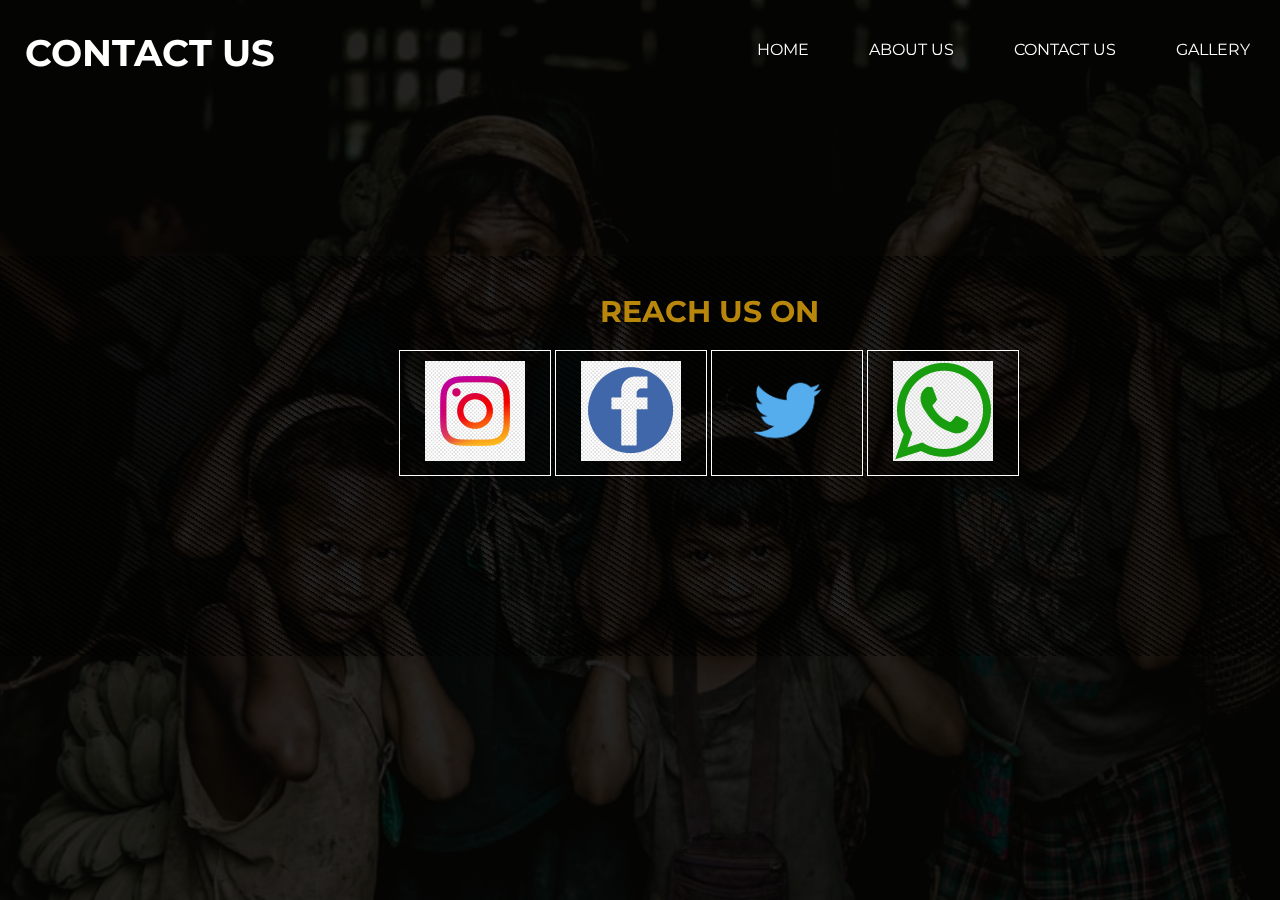
<file: contact.html>
<!DOCTYPE html>
<html>
    <head>
        <title>Sparks Donation</title>
        <meta name="viewport" content="width=device-width, initial-scale=1.0">

        <link rel="stylesheet" href="index.css">
        <link rel="preconnect" href="https://fonts.gstatic.com">
        <link href="https://fonts.googleapis.com/css2?family=Montserrat:wght@400;600&display=swap" rel="stylesheet">
        <style font-family: 'Montserrat', sans-serif;></style>


    </head>
    <body>
    

        <header class="header" style="margin-top: 0px;">
            <div class="heading">
            <h3 style="margin-left: 5px; margin-top: 20px;"><a href="index.html" class="logo">CONTACT US</a></h3></div>
            <input class="menu-btn" type="checkbox" id="menu-btn" />
            <label class="menu-icon" for="menu-btn"><span class="navicon"></span></label>
            <ul class="menu">
              <li><a href="index.html">HOME</a></li>
              <li><a href="about.html">ABOUT US</a></li>
              <li><a href="contacthere.html">CONTACT US</a></li>
              <li><a href="gallery.html">GALLERY</a></li>
            </ul>
            
            <div class="pattern" style="height: 400px;">
            <div class="welcome" style="position: relative;">
                <h3 style="color: white; color: darkgoldenrod;"><br>REACH US ON</h3>
               <a href="https://www.instagram.com/we_are_for_you_foundation/?hl=en"><img src="./images/insta.jpg" style="height:100px;width:100px"></img></a>
               <a href=" https://www.facebook.com/weareforyoufoundation"><img src="./images/fb.png" style="height:100px;width:100px"></img></a>
               <a href="www.twitter.com"><img src="./images/twitter.png" style="height:100px;width:100px"></img></a>
               <a href="www.whatsapp.com"><img src="./images/whatsapp.jpg" style="height:100px;width:100px"></img></a>
            </div>
        </div>
        </header>


</body>
</html>
</file>
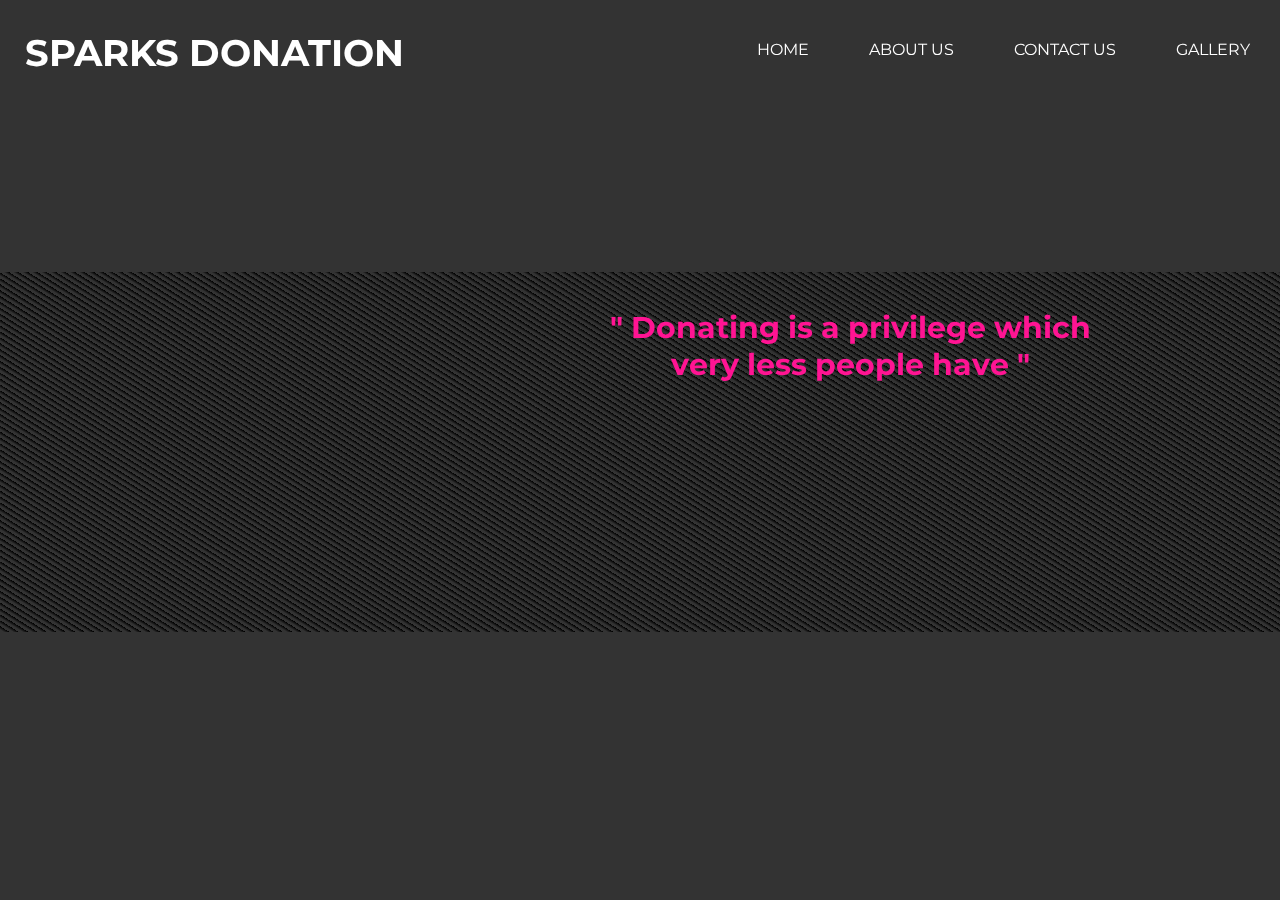
<file: donate.html>
<!DOCTYPE html>
<html>
    <head>
        <title>Sparks Donation</title>
        <meta name="viewport" content="width=device-width, initial-scale=1.0">

        <link rel="stylesheet" href="donate.css">
        <link rel="preconnect" href="https://fonts.gstatic.com">
        <link href="https://fonts.googleapis.com/css2?family=Montserrat:wght@400;600&display=swap" rel="stylesheet">
        <style font-family: 'Montserrat', sans-serif;></style>


    </head>
    <body>
        <header class="header" style="margin-top: 0px;">
            <div class="heading">
            <h3 style="margin-left: 5px; margin-top: 20px;"><a href="index.html" class="logo">SPARKS DONATION</a></h3></div>
            <input class="menu-btn" type="checkbox" id="menu-btn" />
            <label class="menu-icon" for="menu-btn"><span class="navicon"></span></label>
            <ul class="menu">
              <li><a href="index.html">HOME</a></li>
              <li><a href="about.html">ABOUT US</a></li>
              <li><a href="contacthere.html">CONTACT US</a></li>
              <li><a href="gallery.html">GALLERY</a></li>
            </ul>

            <div class="pattern">
            <div class='welcome' style="position: relative">
            <h3 style="color:deeppink;"> <br>" Donating is a privilege which very less people have "</h3><br><br>
            <form style="margin-left: 70px;">
                 <form><script src="https://checkout.razorpay.com/v1/payment-button.js" data-payment_button_id="pl_HbWWeNC7pfmGtg" async> </script> 


                
             </form>
            </div>
        </div>
        

        </header>


</body>
</html>
</file>
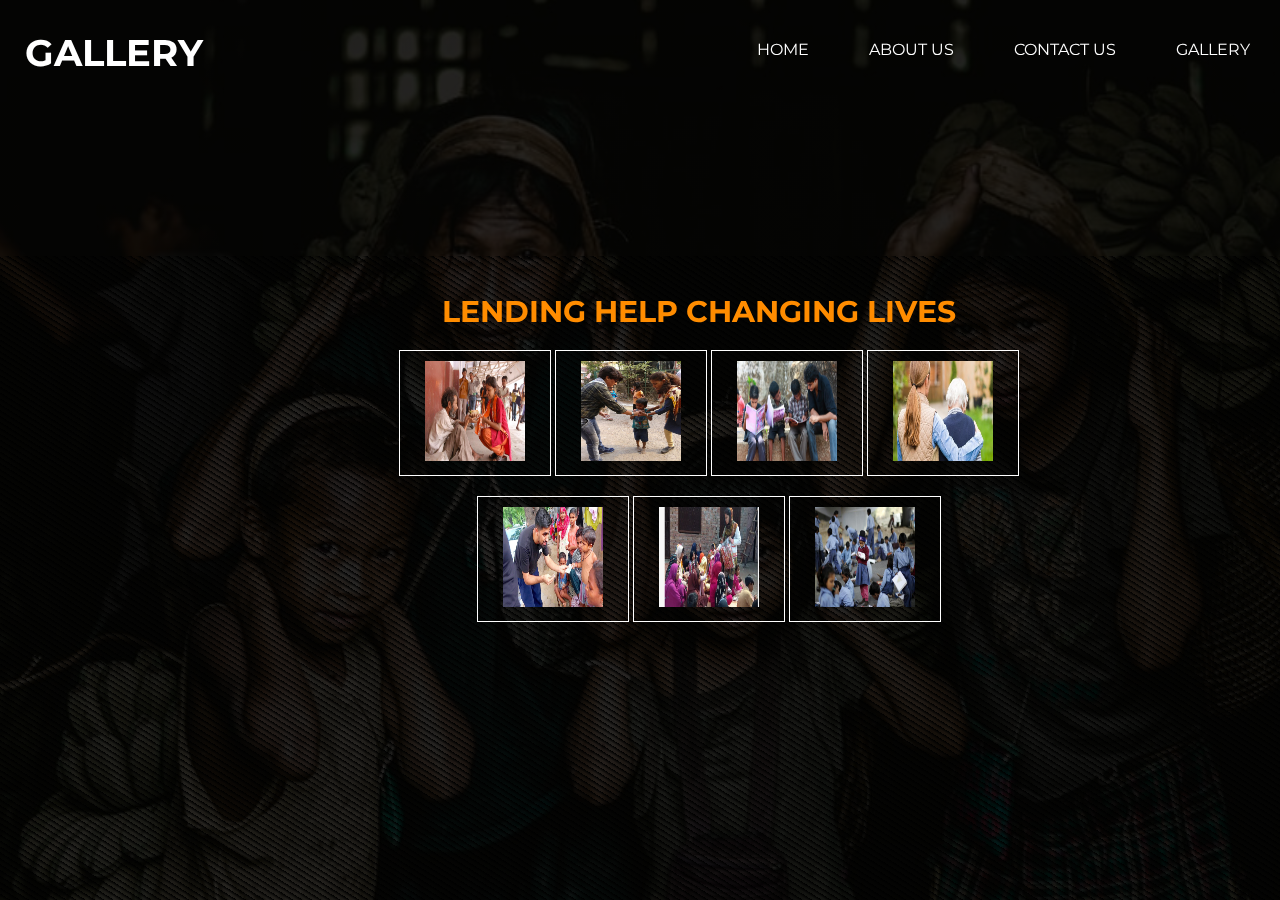
<file: gallery.html>
<!DOCTYPE html>
<html>
    <head>
        <title>Sparks Donation</title>
        <meta name="viewport" content="width=device-width, initial-scale=1.0">

        <link rel="stylesheet" href="index.css">
        <link rel="preconnect" href="https://fonts.gstatic.com">
        <link href="https://fonts.googleapis.com/css2?family=Montserrat:wght@400;600&display=swap" rel="stylesheet">
        <style font-family: 'Montserrat', sans-serif;></style>


    </head>
    <body>
        <header class="header" style="margin-top: 0px;">
            <h3 style="margin-left: 5px; margin-top: 20px;"><a href="index.html" class="logo">GALLERY</a></h3>
            <input class="menu-btn" type="checkbox" id="menu-btn" />
            <label class="menu-icon" for="menu-btn"><span class="navicon"></span></label>
            <ul class="menu">
              <li><a href="index.html">HOME</a></li>
              <li><a href="about.html">ABOUT US</a></li>
              <li><a href="contacthere.html">CONTACT US</a></li>
              <li><a href="gallery.html">GALLERY</a></li>
            </ul>
            
            <div class="pattern" style="height: 80vh;">
            <div class="welcome" style="position: relative;">
                <h3 style="color: white; margin-right: 20px; color: darkorange;"><br>Lending help changing lives</h3>
                 <div class="gallery" style="overflow: scroll; overflow-x: hidden;">   
                <a target="_blank" href="./images/help1.jpg">
                      <img src="./images/help1.jpg" width="100" height="100">
                    </a>
                    <a target="_blank" href="./images/help2.jpg">
                      <img src="./images/help2.jpg" width="100" height="100">
                    </a>
                    <a target="_blank" href="./images/help3.jpg">
                      <img src="./images/help3.jpg" width="100" height="100">
                    </a> 
                    <a target="_blank" href="./images/help4.jpg">
                        <img src="./images/help4.jpg" width="100" height="100">
                      </a> 
                      <a target="_blank" href="./images/help5.jpg">
                        <img src="./images/help5.jpg" width="100" height="100">
                      </a>
                      <a target="_blank" href="./images/help6.jpg">
                        <img src="./images/help6.jpg" width="100" height="100">
                      </a> 
                      <a target="_blank" href="./images/help7.jpg">
                        <img src="./images/help7.jpg" width="100" height="100">
                      </a>
                    </div>
        </div>
        </div>
        </header>


</body>
</html>
</file>
<file: index.css>
* {
	margin: 0;
	padding: 0;
}
body {
    font-family: 'Montserrat';
    
}
body h2{
    color: #fff;
}
.logo h2{
    margin-top: 20px;
    margin-left: 60px;
}
header {
	background: linear-gradient(rgba(0, 0, 0, 0.8), rgba(0, 0, 0, 0.8)), url(images/BANNER.jpg);
	height: 100vh;
	-webkit-background-size: cover;
	background-size: cover;
	background-position: center center;
	position: relative;
}
.logo {
	float: left;
}
.logo img {
	width: 100%;
}
.welcome{
	position: absolute;
	width: 650px;
	height: 300px;
    margin: 20% 30%;
	text-align: center;
}
.welcome h3 {
	text-align: center;
	color: #fff;
	text-transform: uppercase;
	font-size: 30px;
}
.welcome h3 span {
	color: #00fecb;
}
.welcome a {
	border: 1px solid #fff;
	padding: 10px 25px;
	text-decoration: none;
	text-transform: uppercase;
	font-size: 14px;
	margin-top: 20px;
	display: inline-block;
	color: #fff;
}
.welcome a:hover {
	background: #fff;
	color: #333;
}
.pattern {
    height: 40vh;
    width: 100vw;
    
    background-image: repeating-linear-gradient(
      32deg, 
      transparent,
      transparent 2px,
      black 5px,
      black 5px,
      transparent 4px
      );
  /*     background-size: 6px 6px; */
  }
/*resposive*/

@media (max-width:600px) {

  .heading h3{
    
    text-align: center;
  }

	.logo {
		
		width: 50%;
    margin-left: 60px;
      
		
	}
	.welcome{
		width: 100%;
		height: auto;
		margin: 30% 0;
	}
	.welcome h1 {
		font-size: 30px;
  }
}
body {
    margin: 0;
    font-family: Montserrat;
  }
  
  a {
    color: #fff;
  }
  
  /* header */
  
  .header {
    background-color: #fff;
    box-shadow: 1px 1px 4px 0 rgba(0,0,0,.1);
    margin-top: 20px;
    position: fixed;
    width: 100%;
    z-index: 3;
  }
  
  .header ul {
    margin: 0;
    padding: 0;
    list-style: none;
    overflow: hidden;
    
  }
  
  .header li a {
    display: block;
    padding: 10px 20px;
    text-decoration: none;
  }
  
  .header li a:hover,
  .header .menu-btn:hover {
    background: #fff;
	color: #333;
  }
  
  .header .logo {
    display: block;
    float: left;
    font-size: 2em;
    padding: 10px 20px;
    text-decoration: none;
  }
  
  /* menu */
  
  .header .menu {
    clear: both;
    max-height: 0;
    transition: max-height .2s ease-out;
  }
  
  /* menu icon */
  
  .header .menu-icon {
    cursor: pointer;
    display: inline-block;
    float: right;
    padding: 28px 20px;
    position: relative;
    user-select: none;
  }
  
  .header .menu-icon .navicon {
    background: #fff;
    display: block;
    height: 2px;
    position: relative;
    transition: background .2s ease-out;
    width: 18px;
  }
  
  .header .menu-icon .navicon:before,
  .header .menu-icon .navicon:after {
    background: #fff;
    content: '';
    display: block;
    height: 100%;
    position: absolute;
    transition: all .2s ease-out;
    width: 100%;
  }
  
  .header .menu-icon .navicon:before {
    top: 5px;
  }
  
  .header .menu-icon .navicon:after {
    top: -5px;
  }
  
  /* menu btn */
  
  .header .menu-btn {
    display: none;
  }
  
  .header .menu-btn:checked ~ .menu {
    max-height: 240px;
  }
  
  .header .menu-btn:checked ~ .menu-icon .navicon {
    background: transparent;
  }
  
  .header .menu-btn:checked ~ .menu-icon .navicon:before {
    transform: rotate(-45deg);
  }
  
  .header .menu-btn:checked ~ .menu-icon .navicon:after {
    transform: rotate(45deg);
  }
  
  .header .menu-btn:checked ~ .menu-icon:not(.steps) .navicon:before,
  .header .menu-btn:checked ~ .menu-icon:not(.steps) .navicon:after {
    top: 0;
  }
  
  /* 48em = 768px */
  
  @media (min-width: 48em) {
    .header li {
      float: left;
    }
    .header li a {
      padding: 20px 30px;
    }
    .header .menu {
      clear: none;
      float: right;

      max-height: none;
    }
    .header .menu-icon {
      display: none;
    }
    
  }
</file>
<file: donate.css>
* {
	margin: 0;
	padding: 0;
}
body {
    font-family: 'Montserrat';
    
}
body h2{
    color: #fff;
}
.welcome h3{
    font-size: 30px;
    
}
.logo h2{
    margin-top: 25px;
    margin-left: 60px;
}
.welcome{
	position: absolute;
	width: 650px;
	height: 300px;
    margin-top: 150px;
    margin-left: 450px;
	text-align: center;
}
.welcome h3{
    color: #fff;
}
header {
	background: linear-gradient(rgba(0, 0, 0, 0.8), rgba(0, 0, 0, 0.8)), url(https://cdn.givingcompass.org/wp-content/uploads/2017/12/26161635/How-to-Pick-the-Right-Charity.jpg);
	height: 100vh;
	-webkit-background-size: cover;
	background-size: cover;
	background-position: center center;
	position: relative;
}
.logo {
    float: left;
    color: white;
}

/*resposive*/

@media (max-width:600px) {

  .heading h3{
    text-align: center;
  }

	.logo {
		width: 50%;
    margin-left: 60px;
		
  }
  .pattern{
    height: 50px;
    overflow: scroll;
    overflow-x: hidden;
    margin-top: 60px;
    
  }

  .pattern .welcome h3{
    margin-top: -125px;  
    
    margin-left: 55px;
    max-width: fit-content;
  }
    .welcome{
        width: 300px;
        height: 100px;
        margin: 30% 0;
        
    }
    
    
}

.welcome h3{
    margin-top: 272px;
    margin-left: 150px;
    width: 500px;
}

a {
    color: #fff;
  }

  .pattern {
    height: 40vh;
    width: 100vw;
    
    background-image: repeating-linear-gradient(
      32deg, 
      transparent,
      transparent 2px,
      black 5px,
      black 5px,
      transparent 4px
      );
  /*     background-size: 6px 6px; */
  }
.header {
    background-color: #fff;
    box-shadow: 1px 1px 4px 0 rgba(0,0,0,.1);
    margin-top: 20px;
    position: fixed;
    width: 100%;
    z-index: 3;
  }
  
  .header ul {
    margin: 0;
    padding: 0;
    list-style: none;
    overflow: hidden;
    
  }
  
  .header li a {
    display: block;
    padding: 10px 20px;
    text-decoration: none;
  }
  
  .header li a:hover,
  .header .menu-btn:hover {
    background: #fff;
	color: #333;
  }
  
  .header .logo {
    display: block;
    float: left;
    font-size: 2em;
    padding: 10px 20px;
    text-decoration: none;
  }
  
  /* menu */
  
  .header .menu {
    clear: both;
    max-height: 0;
    transition: max-height .2s ease-out;
  }
  
  /* menu icon */
  
  .header .menu-icon {
    cursor: pointer;
    display: inline-block;
    float: right;
    padding: 28px 20px;
    position: relative;
    user-select: none;
  }
  
  .header .menu-icon .navicon {
    background: #fff;
    display: block;
    height: 2px;
    position: relative;
    transition: background .2s ease-out;
    width: 18px;
  }
  
  .header .menu-icon .navicon:before,
  .header .menu-icon .navicon:after {
    background: #fff;
    content: '';
    display: block;
    height: 100%;
    position: absolute;
    transition: all .2s ease-out;
    width: 100%;
  }
  
  .header .menu-icon .navicon:before {
    top: 5px;
  }
  
  .header .menu-icon .navicon:after {
    top: -5px;
  }
  
  /* menu btn */
  
  .header .menu-btn {
    display: none;
  }
  
  .header .menu-btn:checked ~ .menu {
    max-height: 240px;
  }
  
  .header .menu-btn:checked ~ .menu-icon .navicon {
    background: transparent;
  }
  
  .header .menu-btn:checked ~ .menu-icon .navicon:before {
    transform: rotate(-45deg);
  }
  
  .header .menu-btn:checked ~ .menu-icon .navicon:after {
    transform: rotate(45deg);
  }
  
  .header .menu-btn:checked ~ .menu-icon:not(.steps) .navicon:before,
  .header .menu-btn:checked ~ .menu-icon:not(.steps) .navicon:after {
    top: 0;
  }
  
  /* 48em = 768px */
  
  @media (min-width: 48em) {
    .header li {
      float: left;
    }
    .header li a {
      padding: 20px 30px;
    }
    .header .menu {
      clear: none;
      float: right;
      max-height: none;
    }
    .header .menu-icon {
      display: none;
    }
  }
</file>
